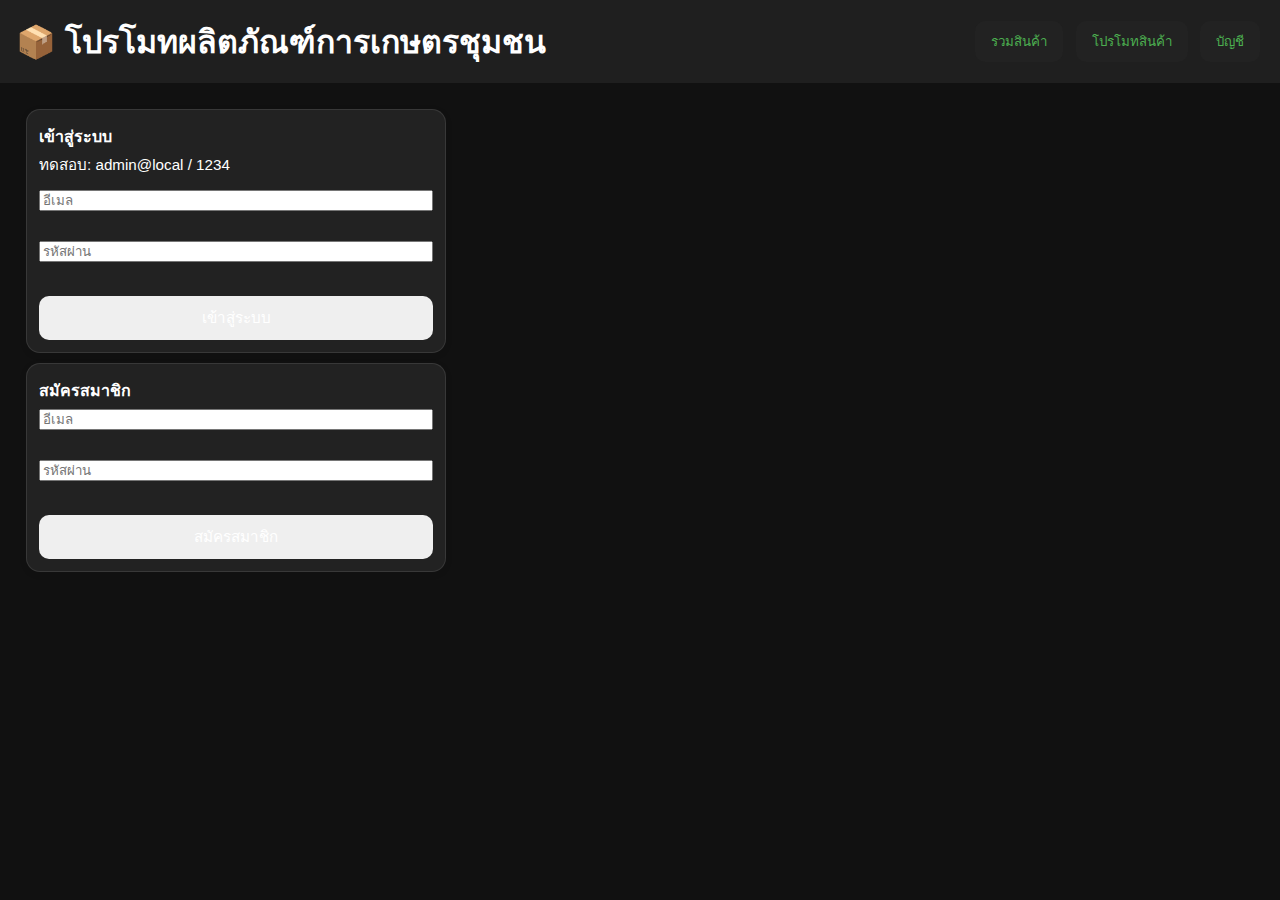
<file: market.html>
<!DOCTYPE html>
<html lang="th">
<head>
  <meta charset="UTF-8" />
  <meta name="viewport" content="width=device-width, initial-scale=1.0"/>
  <title>โปรโมทผลิตภัณฑ์การเกษตรชุมชน</title>
  <link rel="stylesheet" href="style.css"/>
</head>
<body>
  <header>
    <h1>📦 โปรโมทผลิตภัณฑ์การเกษตรชุมชน</h1>
    <nav>
      <button onclick="showPage('products')">รวมสินค้า</button>
      <button onclick="showPage('upload')">โปรโมทสินค้า</button>
      <button onclick="showPage('auth')">บัญชี</button>
      <button id="adminTab" class="admin-only hidden" onclick="showPage('admin')">แอดมิน</button>
    </nav>
  </header>

  <main>
    <section id="products" class="page hidden"></section>
    <section id="upload" class="page hidden"></section>
    <section id="auth" class="page hidden"></section>
    <section id="admin" class="page hidden"></section>
  </main>

  <script src="app.js"></script>
</body>
</html>
</file>
<file: style.css>
/* ========= Base ========= */
body {
  font-family: sans-serif;
  background: #111;
  margin: 0;
  padding: 0;
  color: white;
}

header {
  background-color: #1f1f1f;
  color: rgb(255, 255, 255);
  padding: 16px;
  display: flex;
  justify-content: space-between;
  align-items: center;
}

header h1 { margin: 0; }

nav button {
  margin: 0 4px;
  padding: 10px 16px;            /* ทัชง่ายขึ้น */
  background: #222;
  color: #4CAF50;
  border: none;
  border-radius: 10px;            /* โค้งมนขึ้นสำหรับมือถือ */
  cursor: pointer;
}

nav button:hover { background-color: #2a2a2a; }

.page { padding: 16px; }
.hidden { display: none; }

/* ========= Card ========= */
.card {
  background: #222;
  border: 1px solid rgba(255, 255, 255, 0.1);
  border-radius: 14px;
  box-shadow: 0 2px 8px rgba(0,0,0,0.06);
  padding: 12px;
  margin: 10px;
  width: 300px;
  box-sizing: border-box;
  display: flex;
  flex-direction: column;
  gap: 6px;
}

.card img {
  width: 100%;
  height: 180px;
  object-fit: cover;
  border-radius: 10px;
}

.card h4 {
  margin: 2px 0 0;
  font-size: 1rem;
  color: #ffffff;
  white-space: nowrap;
  overflow: hidden;
  text-overflow: ellipsis;
}

.card p {
  margin: 2px 0;
  font-size: 0.95rem;
  line-height: 1.35;
}

/* ปุ่มในการ์ด */
.card button {
  margin-top: 4px;
  padding: 10px;                  /* ใหญ่พอสำหรับนิ้วโป้ง */
  border: none;
  border-radius: 10px;
  font-size: 0.95rem;
  color: white;
}

.card .line { background-color: #00c300; }
.card .line:hover { background-color: #08d80a; }

.card .facebook { background-color: #1877F2; }
.card .facebook:hover { background-color: #2a89ff; }

/* ========= รายละเอียดแบบเลื่อนภายใน ========= */
/* พื้นที่แสดงรายละเอียด “ไม่ขยายการ์ด” เกินเพดาน */
.detail-box {
  background: #1a1a1a;
  border: 1px solid rgba(255,255,255,0.08);
  border-radius: 10px;
  padding: 8px 10px;
  max-height: 120px;              /* เพดานสูงสุด ~6–8 บรรทัด */
  min-height: 60px;               /* ไม่ให้กล่องเตี้ยเกิน */
  overflow: auto;                 /* เลื่อนภายใน */
  -webkit-overflow-scrolling: touch; /* เลื่อนลื่นบน iOS */
  box-sizing: border-box;
}

/* แตกคำยาวๆ ให้ขึ้นบรรทัด (กันล้น) */
.detail-box,
.card h4,
.card p {
  overflow-wrap: anywhere;        /* รองรับ modern browser */
  word-break: break-word;         /* สำรอง */
}

/* สไตล์สกอลล์บาร์แบบบาง (เบราว์เซอร์ที่รองรับ) */
.detail-box::-webkit-scrollbar { width: 8px; }
.detail-box::-webkit-scrollbar-thumb {
  background: rgba(255,255,255,0.2);
  border-radius: 10px;
}
.detail-box::-webkit-scrollbar-track { background: transparent; }

/* ========= Product grid ========= */
.product-grid {
  display: grid;
  grid-template-columns: repeat(auto-fill, minmax(260px, 1fr)); /* Desktop/Large */
  gap: 16px;
}

/* ========= Danger buttons ========= */
button.danger { background: #b71c1c; }
button.danger:hover { background: #ef5350; }
button.danger.sm { padding: 8px 10px; font-size: 0.85rem; }

/* ========= Admin table ========= */
.table { display: grid; grid-template-columns: 120px 1fr 120px 1fr 140px; gap: 8px; }
.tr { display: contents; }
.tr > div { background:#1b1b1b; padding:10px; border:1px solid rgba(255,255,255,.08); }
.tr.th > div { background:#0f0f0f; font-weight:bold; }
.thumb { width:100%; height:70px; object-fit:cover; border-radius:6px; }
.ellipsis { white-space:nowrap; overflow:hidden; text-overflow:ellipsis; }

/* ========= Layout width overrides ========= */
#products .card { width: auto; }
#auth .card, #upload .card, #admin .card { width: auto; max-width: 720px; }

/* ========= Mobile first enhancements ========= */
@media (max-width: 600px) {
  header { padding: 12px; }
  nav { display: flex; flex-wrap: wrap; gap: 8px; }
  nav button { flex: 1 1 auto; min-width: 120px; }

  .page { padding: 12px; }
  .card { width: 100%; margin: 8px 0; }
  .card img { height: 160px; }

  /* เพดานรายละเอียดลดลงหน่อยบนจอเล็ก เพื่อไม่ให้การ์ดยาว */
  .detail-box { max-height: 100px; }

  .table { grid-template-columns: 90px 1fr 90px 1fr 110px; }
  .thumb { height: 60px; }
}

/* ผู้ใช้เปิดลดการเคลื่อนไหว */
@media (prefers-reduced-motion: reduce) {
  * { scroll-behavior: auto !important; }
}
</file>
